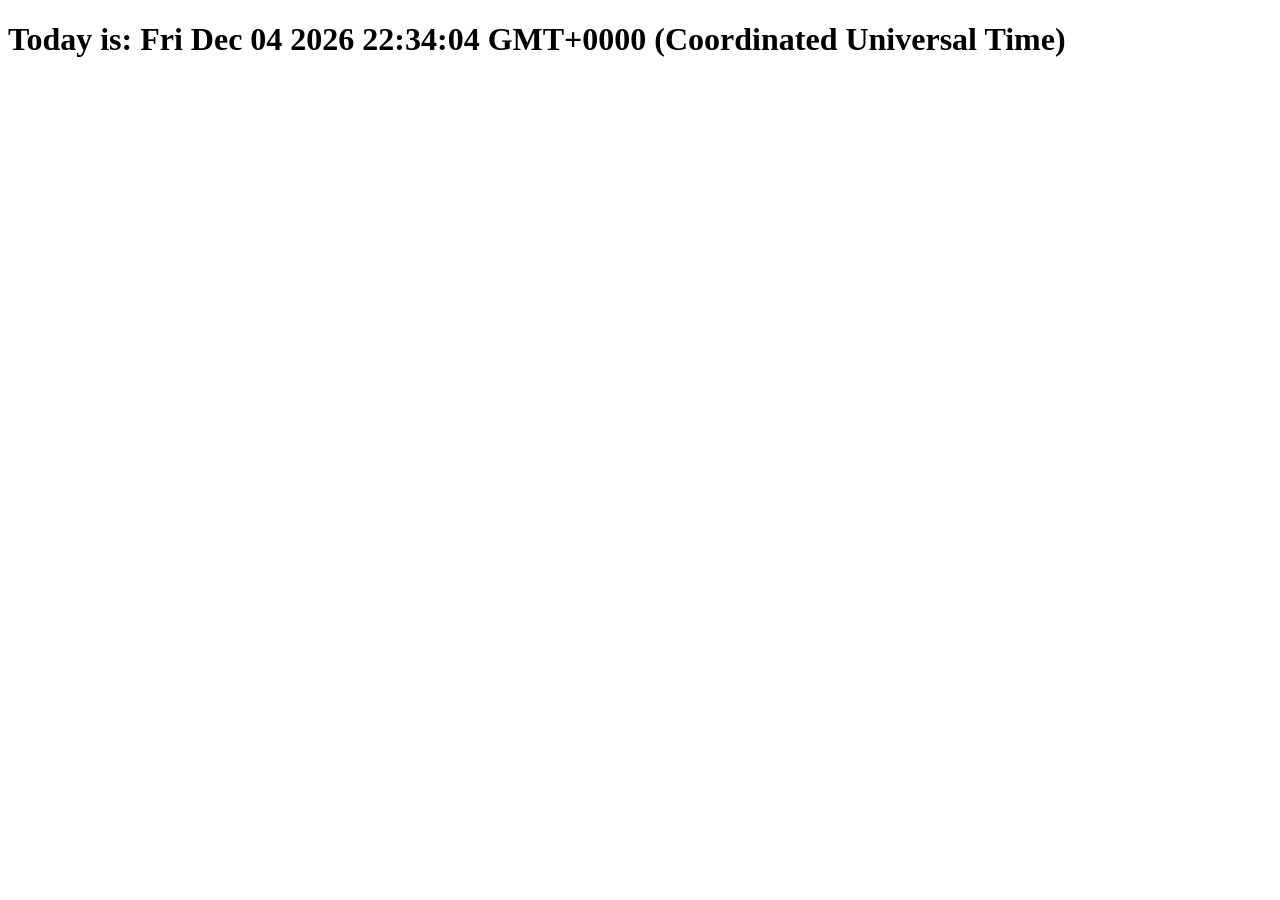
<file: js/beginner/02_04/index.html>
<!DOCTYPE html>
<html lang="en-US">

<head>
    <meta charset="UTF-8">
    <meta name="viewport" content="width=device-width, initial-scale=1">
    <title>An empty page</title>
</head>

<body>

</body>

<script>
    var date = new Date();
    document.body.innerHTML = "<h1>Today is: " + date + "</h1>";
</script>

</html>
</file>
